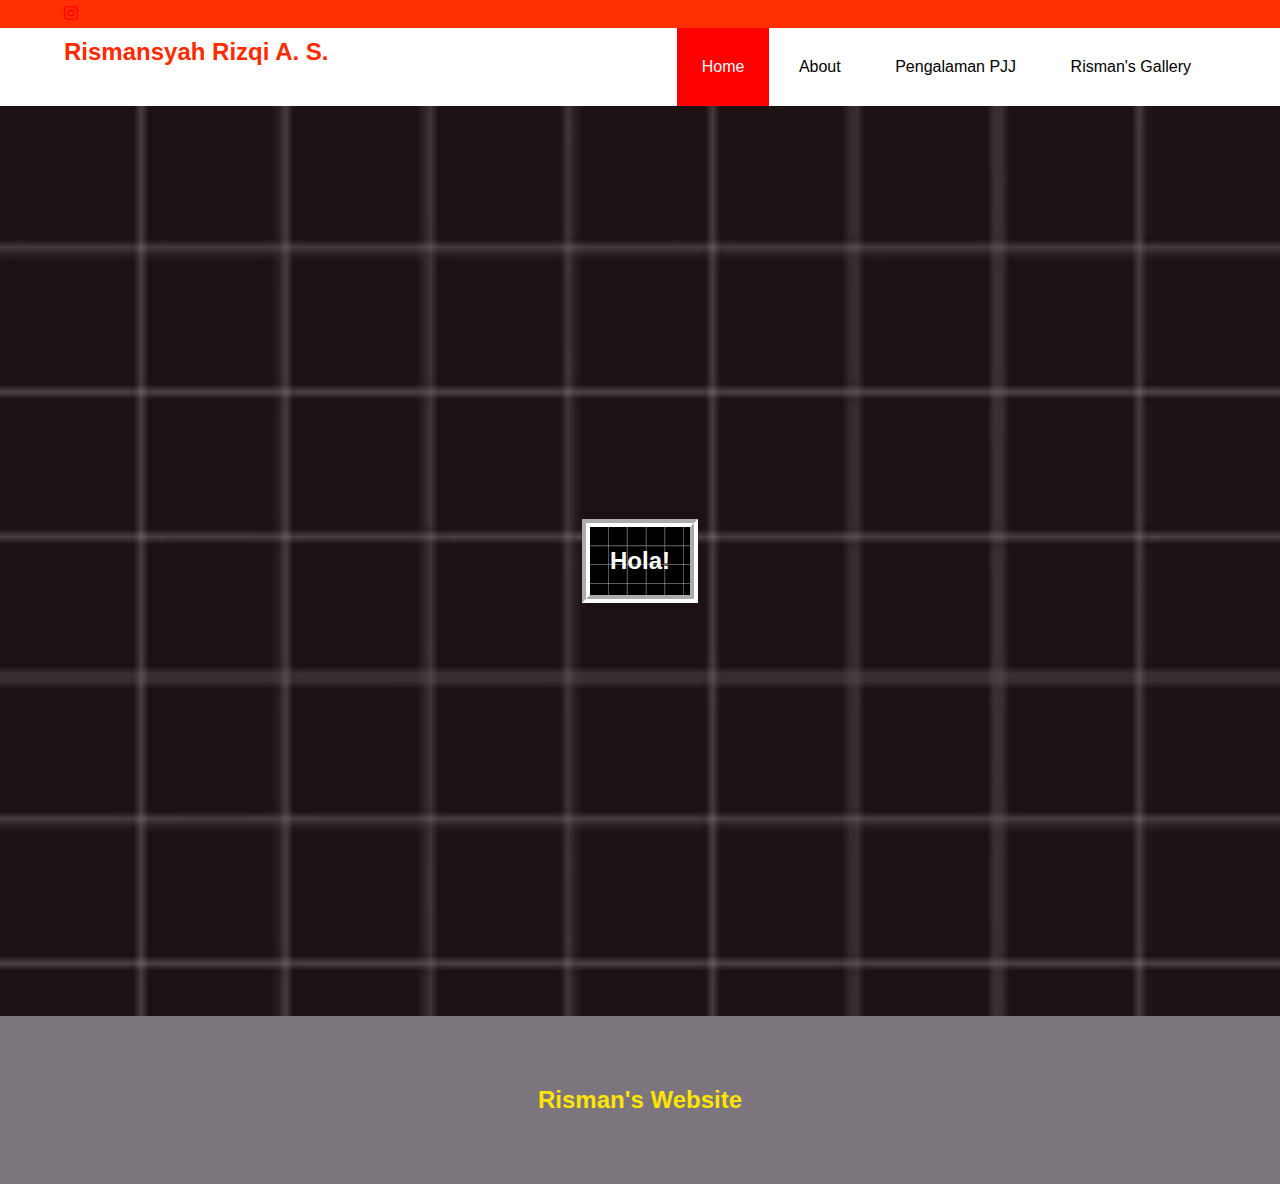
<file: index.html>
<!DOCTYPE html>
<html>
<head>
	<meta charset="utf-8">
	<meta name="viewport" content="width=device-width, inital-scale=1">
	<title>Rismansyah Rizqi A. S.</title>
	<link rel="stylesheet" type="text/css" href="style1 .css">
	<link rel="stylesheet" type="text/css" href="https://cdnjs.cloudflare.com/ajax/libs/font-awesome/5.15.3/css/all.min.css">
</head>
<body>

	<!-- header -->
	<div class="medsos">
		<div class="container">
			<ul>
				<li><a href="https://www.instagram.com/rismansyahras_/"><i class="fab fa-instagram"></i></a></li>
			</ul>
		</div>
	</div>
		<header>
			<div class="container">
				<h2><a href="index.html">Rismansyah Rizqi A. S.</a></h2>
				<ul>
					<li class="active"><a href="index.html">Home</a></li>
					<li><a href="biodata.html">About</a></li>
					<li><a href="pengalaman.html">Pengalaman PJJ</a></li>
					<li><a href="fotogaleri.html">Risman's Gallery</a></li>
				</ul>
			</div>
		</header>
		<!-- banner -->
		<section class="banner">
			<h2>Hola!</h2>
		</section>
		<section class="content">
            <div class="container">
            	<h2>Risman's Website</h2>
<style>
   img {
     border: 4px dashed #001483;
     padding: 15  15px;
	     margin: 25px;
	 }

</style>
</head>
<body>
   <center>
 </center>
			</div>
		</section>
</body>
</html>
</file>
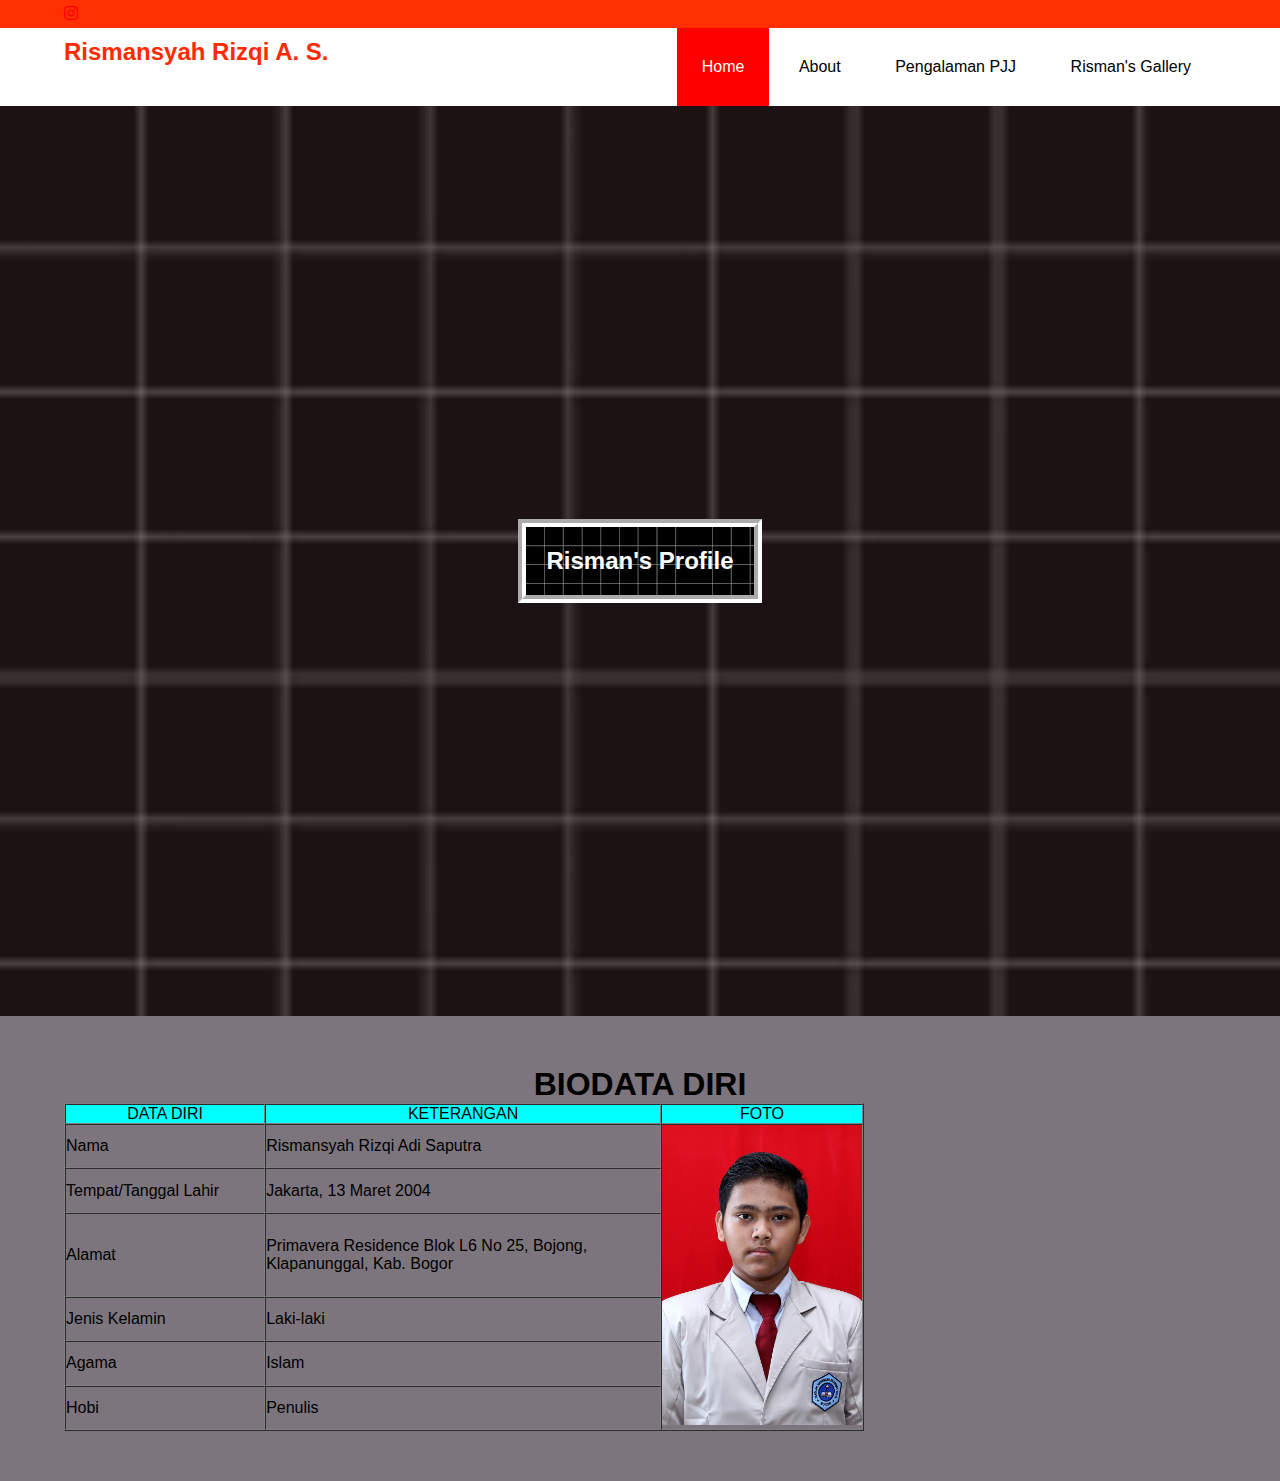
<file: biodata.html>
<!DOCTYPE html>
<html>
<head>
	<meta charset="utf-8">
	<meta name="viewport" content="width=device-width, inital-scale=1">
	<title>Rismansyah Rizqi A. S.</title>
	<link rel="stylesheet" type="text/css" href="style1 .css">
	<link rel="stylesheet" type="text/css" href="https://cdnjs.cloudflare.com/ajax/libs/font-awesome/5.15.3/css/all.min.css">
</head>
<body>

	<!-- header -->
	<div class="medsos">
		<div class="container">
			<ul>
				<li><a href="https://www.instagram.com/rismansyahras_/"><i class="fab fa-instagram"></i></a></li>
			</ul>
		</div>
	</div>
		<header>
			<div class="container">
				<h2><a href="index.html">Rismansyah Rizqi A. S.</a></h2>
				<ul>
					<li class="active"><a href="index.html">Home</a></li>
					<li><a href="biodata.html">About</a></li>
					<li><a href="pengalaman.html">Pengalaman PJJ</a></li>
					<li><a href="fotogaleri.html">Risman's Gallery</a></li>
				</ul>
			</div>
		</header>
		<!-- banner -->
		<section class="banner">
			<h2>Risman's Profile</h2>
			</section>
		<!-- biodata -->
		<section class="biodata">
			<div class="container">
			<h1 align="center">BIODATA DIRI</h1>
			
			<table border="1" cellspacing="0" cellspading="5" align="center" width="800"><center>
			
			
			<tr align="center" bgcolor="00FFFF">
				<td width="200">DATA DIRI</td>
				<td width="400">KETERANGAN</td>
				<td width="200">FOTO</td>
			</tr>
			
			<tr>
				<td>Nama</td>
				<td>Rismansyah Rizqi Adi Saputra</td>
				<td rowspan="6"><img src="man.JPG" width="200"></td>
			</tr>
			
		<tr>		
			<td>Tempat/Tanggal Lahir</td>
			<td>Jakarta, 13 Maret 2004</td>
		</tr>
		
		<tr>
			<td>Alamat</td>
			<td>Primavera Residence Blok L6 No 25, Bojong, Klapanunggal, Kab. Bogor</td>
		
		</tr>
		
		<tr>
			<td>Jenis Kelamin</td>
			<td>Laki-laki</td>
		</tr>
		
		<tr>
			<td>Agama</td>
			<td>Islam</td>
		</tr>
		
		<tr>
			<td>Hobi</td>
			<td>Penulis</td>
		</tr>
				</table></center>
			</div>
		</section>
</body>
</html>
</file>
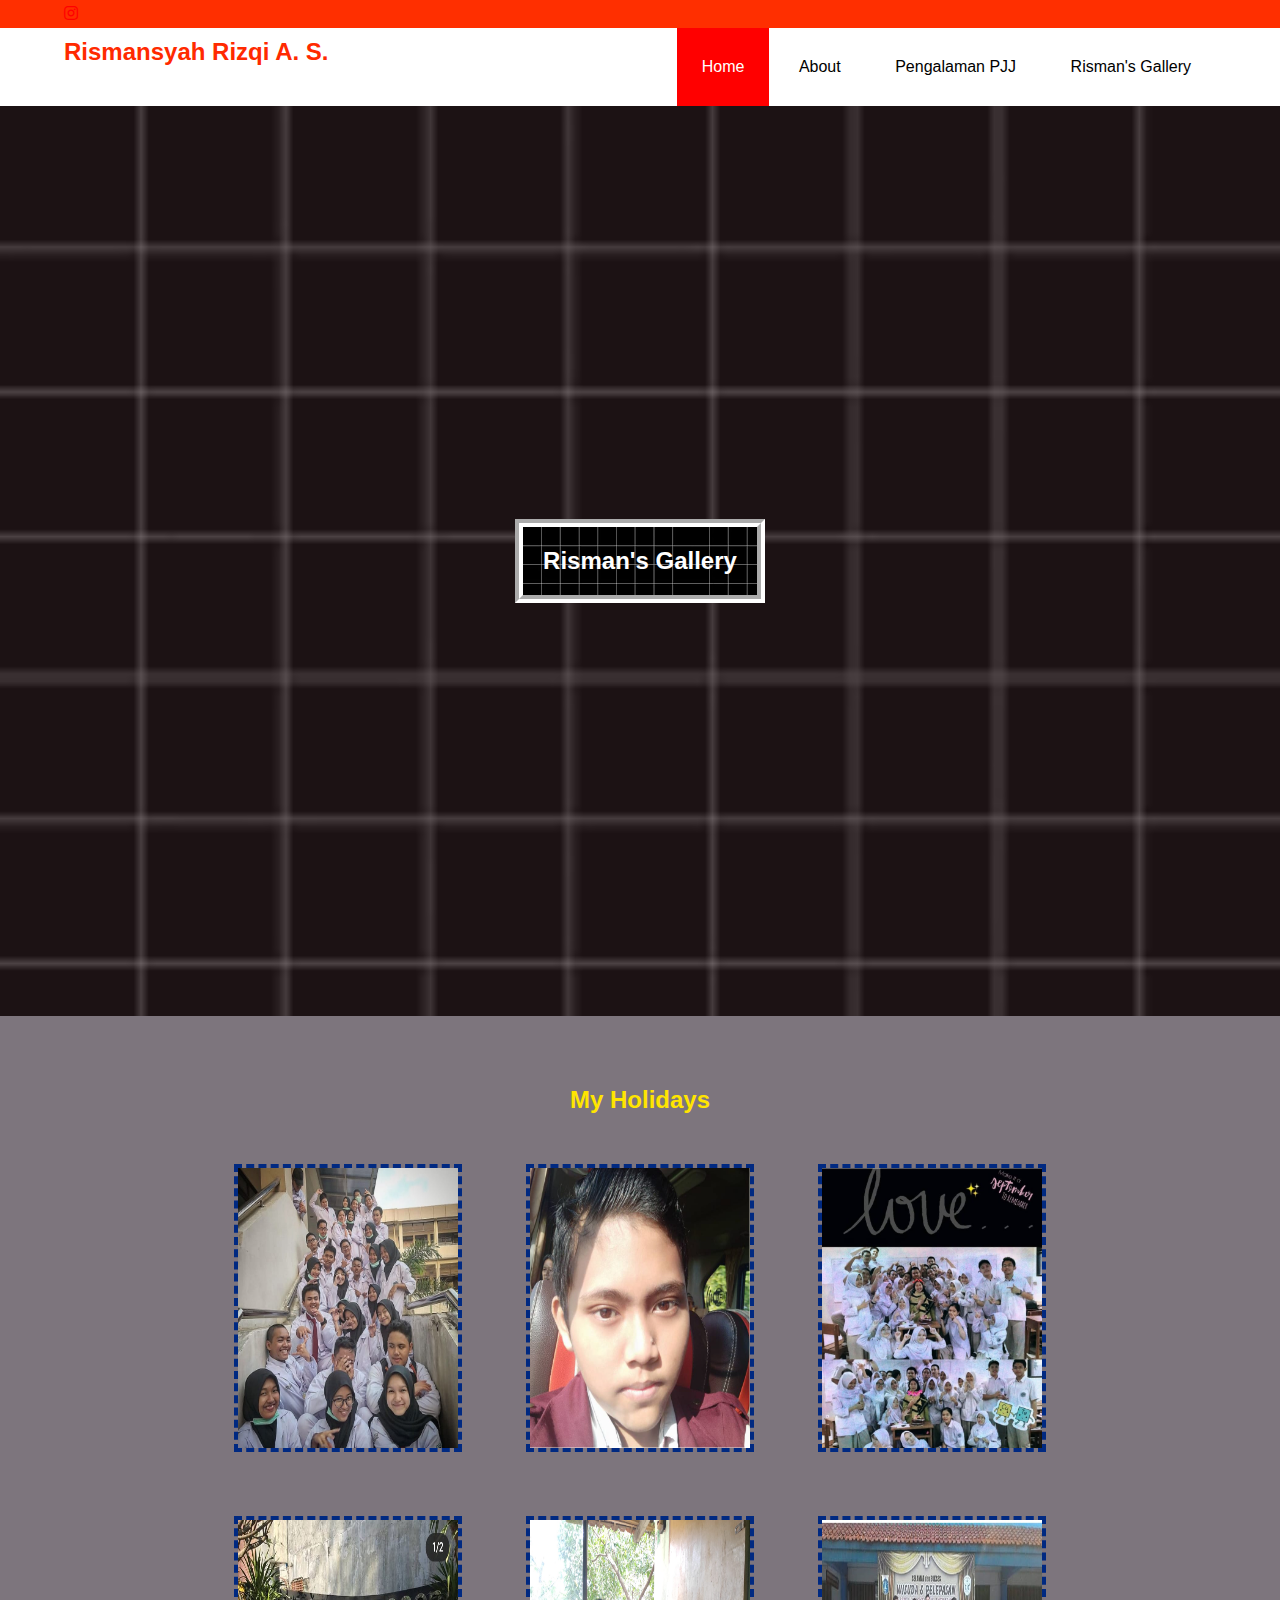
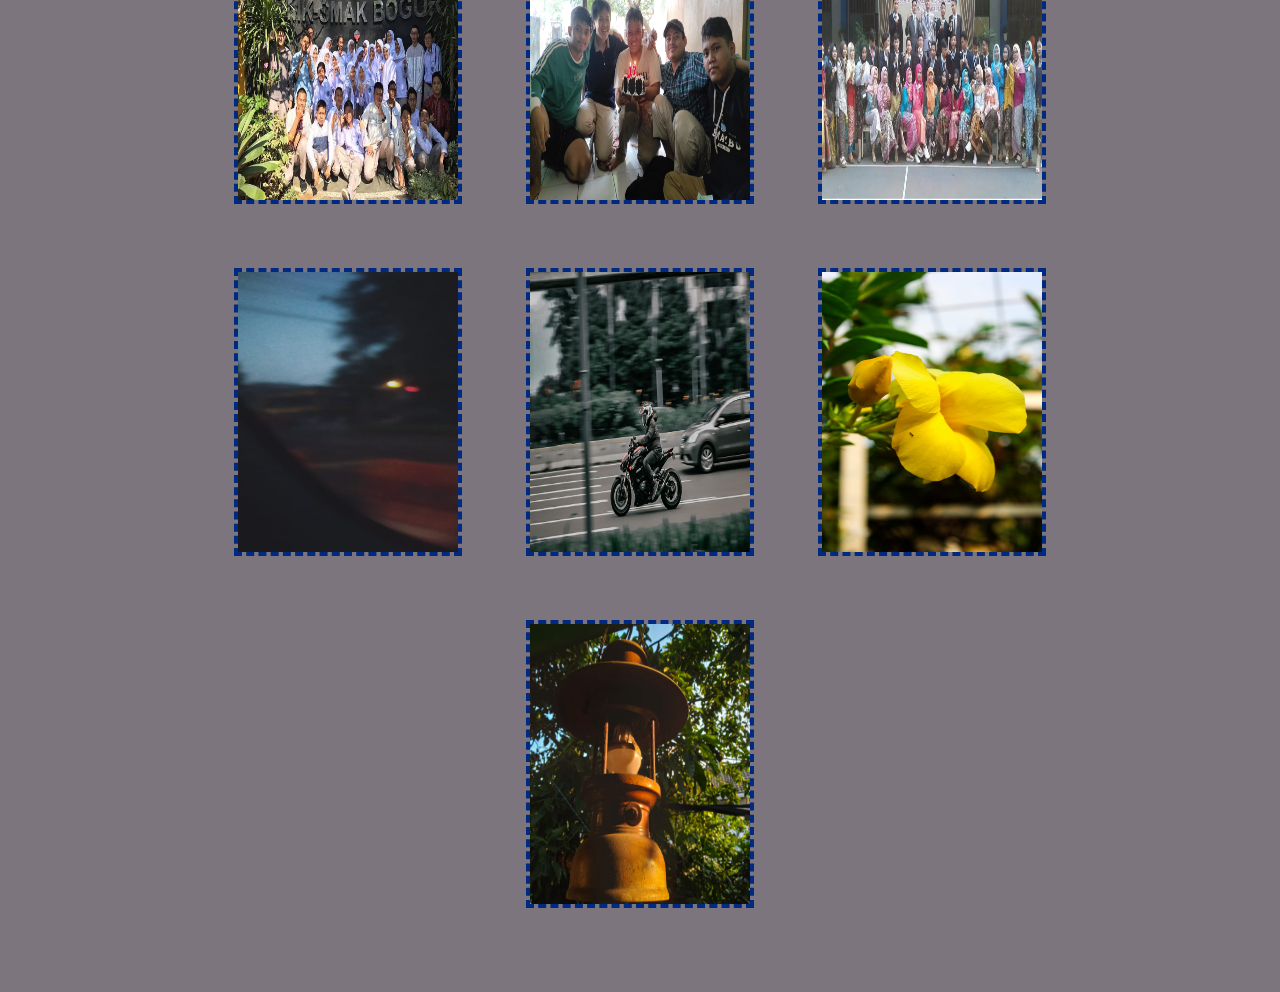
<file: fotogaleri.html>
<!DOCTYPE html>
<html>
<head>
	<meta charset="utf-8">
	<meta name="viewport" content="width=device-width, inital-scale=1">
	<title>Rismansyah Rizqi A. S.</title>
	<link rel="stylesheet" type="text/css" href="style1 .css">
	<link rel="stylesheet" type="text/css" href="https://cdnjs.cloudflare.com/ajax/libs/font-awesome/5.15.3/css/all.min.css">
</head>
<body>

	<!-- header -->
	<div class="medsos">
		<div class="container">
			<ul>
				<li><a href="https://www.instagram.com/rismansyahras_/"><i class="fab fa-instagram"></i></a></li>
			</ul>
		</div>
	</div>
		<header>
			<div class="container">
				<h2><a href="index.html">Rismansyah Rizqi A. S.</a></h2>
				<ul>
					<li class="active"><a href="index.html">Home</a></li>
					<li><a href="biodata.html">About</a></li>
					<li><a href="pengalaman.html">Pengalaman PJJ</a></li>
					<li><a href="fotogaleri.html">Risman's Gallery</a></li>
				</ul>
			</div>
		</header>
		<!-- banner -->
		<section class="banner">
			<h2>Risman's Gallery</h2>
			</section>
    <section class="gallery">
            <div class="container">
                <h2>My Holidays</h2>
<style>
   img {
     border: 4px dashed #002981;
     padding: 15 15px;
     margin: 30px;
 }
</style>
</head>
<body>
   <center>
  <img src="1.jpeg" width="220px";
     height="280px";>
  <img src="2.jpeg" width="220px";
     height="280px";>
  <img src="3.jpeg" width="220px";
     height="280px";>
  <img src="4.jpeg" width="220px";
     height="280px";>
  <img src="5.jpeg"width="220px";
     height="280px";>
  <img src="6.jpeg"width="220px";
     height="280px";>
  <img src="7.jpeg" width="220px";
     height="280px";>
  <img src="8.jpeg"width="220px";
     height="280px";>
  <img src="9.jpeg" width="220px";
     height="280px";>
  <img src="10.jpeg" width="220px";
     height="280px";>

 </center>

        </div>
    </section>
</body>
</html>
</file>
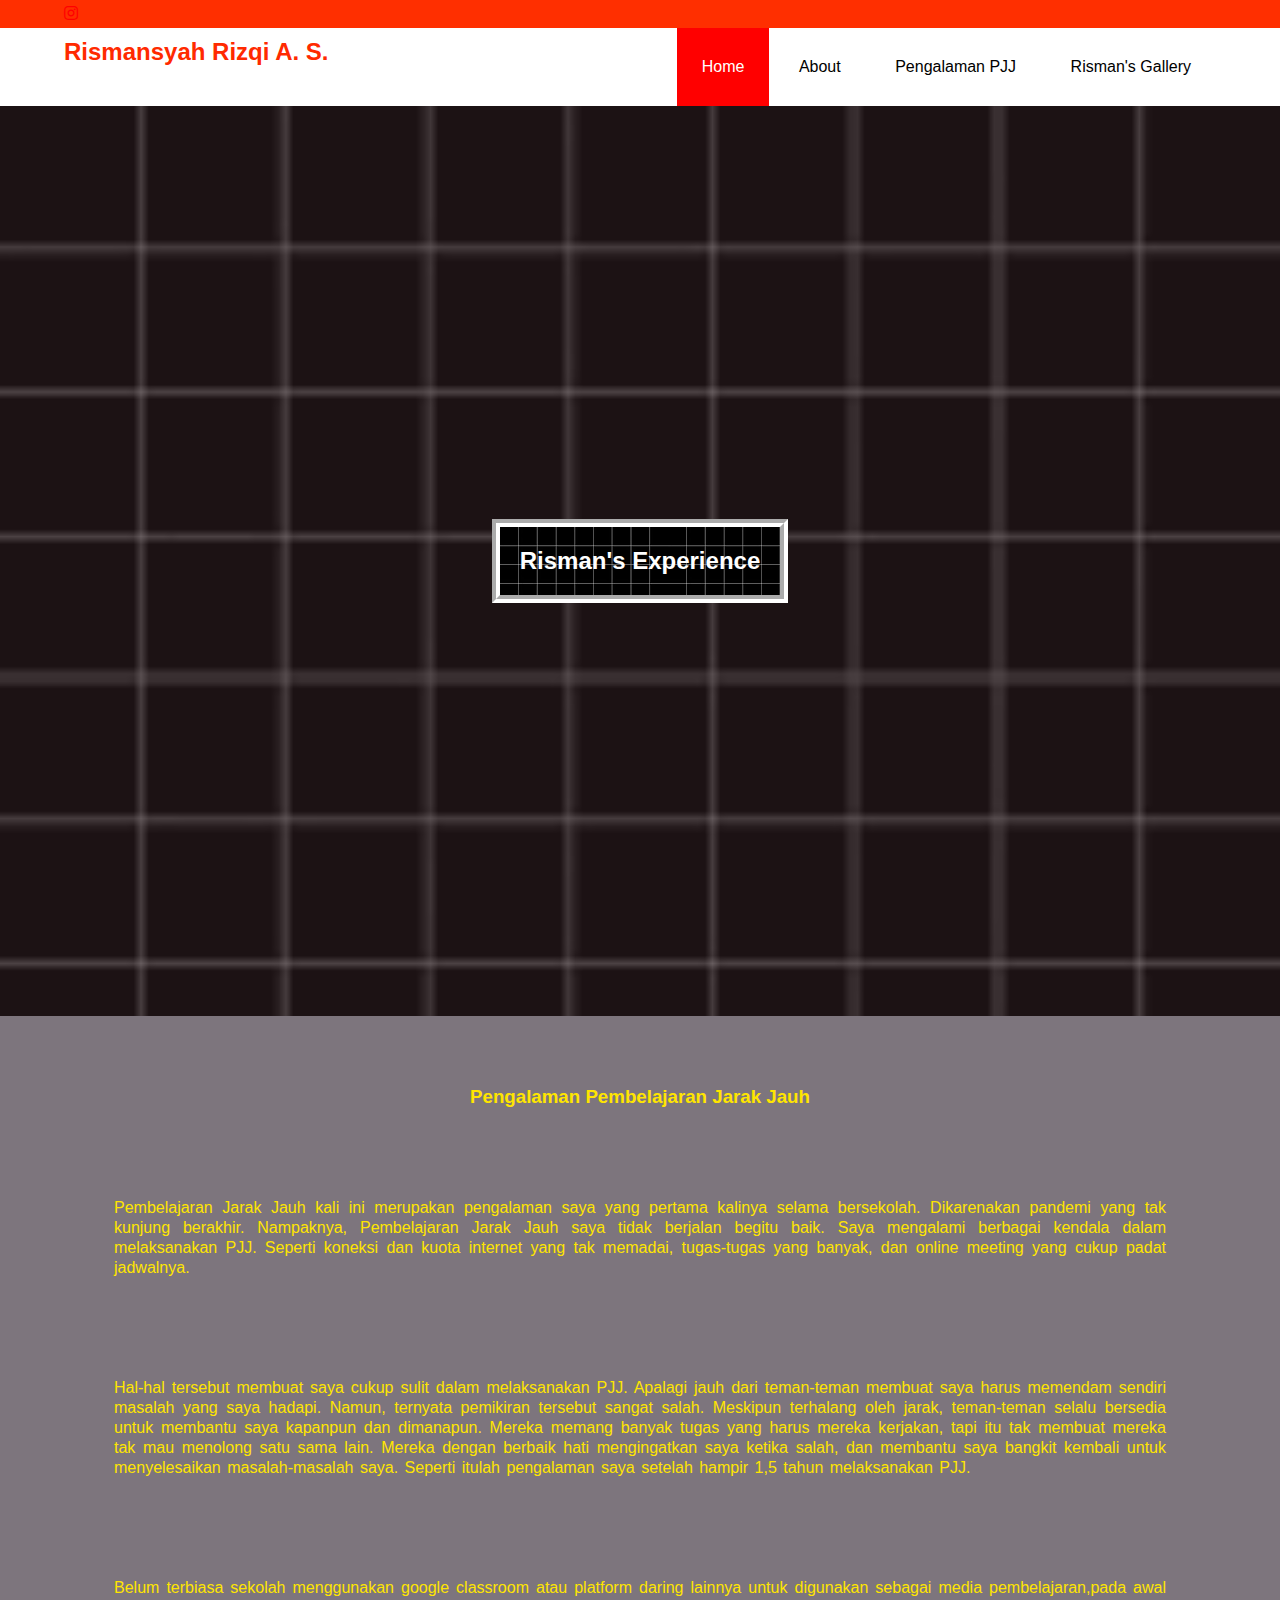
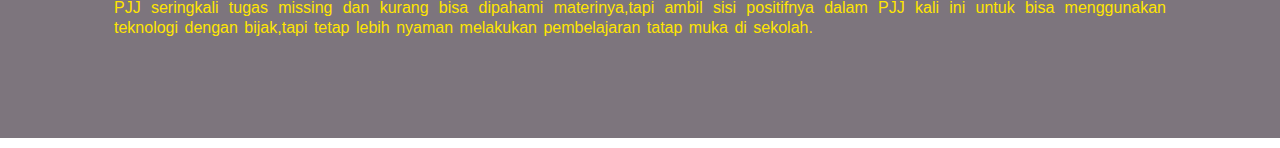
<file: pengalaman.html>
<!DOCTYPE html>
<html>
<head>
	<meta charset="utf-8">
	<meta name="viewport" content="width=device-width, inital-scale=1">
	<title>Rismansyah Rizqi A. S.</title>
	<link rel="stylesheet" type="text/css" href="style1 .css">
	<link rel="stylesheet" type="text/css" href="https://cdnjs.cloudflare.com/ajax/libs/font-awesome/5.15.3/css/all.min.css">
</head>
<body>

	<!-- header -->
	<div class="medsos">
		<div class="container">
			<ul>
				<li><a href="https://www.instagram.com/rismansyahras_/"><i class="fab fa-instagram"></i></a></li>
			</ul>
		</div>
	</div>
		<header>
			<div class="container">
				<h2><a href="index.html">Rismansyah Rizqi A. S.</a></h2>
				<ul>
					<li class="active"><a href="index.html">Home</a></li>
					<li><a href="biodata.html">About</a></li>
					<li><a href="pengalaman.html">Pengalaman PJJ</a></li>
					<li><a href="fotogaleri.html">Risman's Gallery</a></li>
				</ul>
			</div>
		</header>
		<!-- banner -->
		<section class="banner">
			<h2>Risman's Experience</h2>
			</section>
		<!-- pengalaman pjj -->
		<section class="pengalaman">
			<div class="container">
				<h3>Pengalaman Pembelajaran Jarak Jauh </h3>
		<p>
		Pembelajaran Jarak Jauh kali ini merupakan pengalaman saya yang pertama kalinya selama bersekolah. Dikarenakan pandemi yang tak kunjung berakhir. Nampaknya, Pembelajaran Jarak Jauh saya tidak berjalan begitu baik. Saya mengalami berbagai kendala dalam melaksanakan PJJ. Seperti koneksi dan kuota internet yang tak memadai, tugas-tugas yang banyak, dan online meeting yang cukup padat jadwalnya.
		<br>
		<p>
		Hal-hal tersebut membuat saya cukup sulit dalam melaksanakan PJJ. Apalagi jauh dari teman-teman membuat saya harus memendam sendiri masalah yang saya hadapi. Namun, ternyata pemikiran tersebut sangat salah. Meskipun terhalang oleh jarak, teman-teman selalu bersedia untuk membantu saya kapanpun dan dimanapun. Mereka memang banyak tugas yang harus mereka kerjakan, tapi itu tak membuat mereka tak mau menolong satu sama lain. Mereka dengan berbaik hati mengingatkan saya ketika salah, dan membantu saya bangkit kembali untuk menyelesaikan masalah-masalah saya. Seperti itulah pengalaman saya setelah hampir 1,5 tahun melaksanakan PJJ.
		<br>
		<p>Belum terbiasa sekolah menggunakan google classroom atau platform daring lainnya untuk  digunakan sebagai media pembelajaran,pada awal PJJ seringkali tugas missing dan kurang bisa dipahami  materinya,tapi ambil sisi positifnya dalam PJJ kali ini untuk bisa menggunakan teknologi dengan  bijak,tapi tetap lebih nyaman melakukan pembelajaran tatap muka di sekolah.</p>	
			</div>
		</section>
</body>
</html>
</file>
<file: style1 .css>
*{
	padding:0;
	margin: 0;
	font-family: sans-serif;
}
a{
	color: inherit;
	text-decoration: none;
}
.medsos{
	padding: 5px 0;
	background-color: 	#ff2f00; 
}
.medsos ul li{
	display: inline-block;
	color: red;
	margin-right: 10px;
}
.container{
	width: 90%;
	margin: 0 auto;
}
.container:after{
	content: '';
	display: block;
	clear: both;
}
header h1{
	float: left;
	padding: 15px 0;
	color: 	#ff3200;
}
header h2{
	float: left;
	padding: 10px 0;
	color: #ff2a00;
}
header ul{
	float: right;
}
header ul li{
	display: inline-block;
}
header ul li a{
	padding: 30px 25px;
	display: inline-block;
}
header ul li a:hover{
	background-color: #ff0000; 
	color: white;
}
.active{
	background-color: 	#ff0000; 
	color: white;
}
.banner{
	height: 90vh;
	background-image: url(bg.png);
	background-size: cover;
	position: relative;
	display: flex;
	justify-content: center;
	align-items: center;
}
.banner:after{
	content: '';
	display: block;
	position: absolute;
	top: 0;
	left: 0;
	right: 0;
	bottom: 0;
	background-color: rgba(55,35,39,0.5);
}
.banner h2{
	background-image: url(bg.png);
	color:	#ffffff;
	z-index: 1;
	padding: 20px 20px;
	border: 8px groove 	#ffffff;
	text-align: center;
}


section{
	padding: 50px 0;
}
section h2{
	padding: 20px 0;
	color: 	#ffe500;
	text-align: center;

}
section h3{
	text-align: center;
	padding: 20px 0;
	color: 		#ffe500;
	margin-bottom: 20px;
}
section p{
	color: 		#ffe500;
	word-spacing: 2px;
	line-height: 20px;
	padding: 50px;
	text-align:justify;
}
.biodata{
	background-color: #7d757d;
}
.biodata ul li{
	text-align: center;
	padding: 1px 0;
	color: 	#999733;
	margin-bottom: 10px;
	display: block;
}
.pengalaman{
	background-color: #7d757d;
	display: block;
	margin-bottom: 10px;
}
.gallery{
	background-color: #7d757d;
}
.content{
	background-color: #7d757d;
	display: block;
	margin-bottom: 10px;

}
    
    </style>
</head>
<body>
</file>
